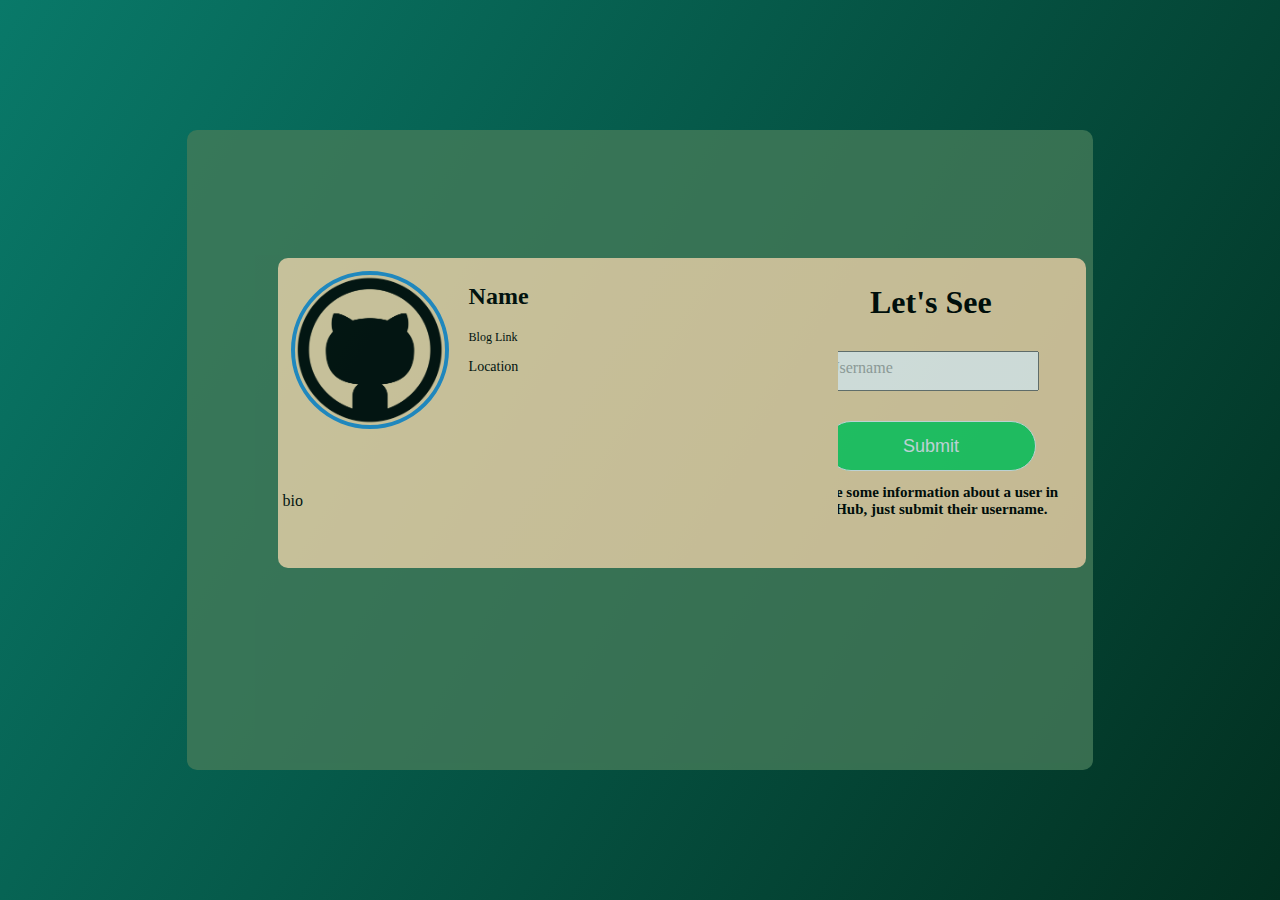
<file: midterm/index.html>
<html lang="en" dir="ltr">
    <head>
        <meta charset="utf-8">
        <title>My GitHub</title>
        <link rel="stylesheet" href="style.css">
    </head>
    <body>
        <div class="container">
            <div class="error_handling" hidden="true">
                <p class="error_access">Hi</p>
            </div>
            <div class="right">
                <h1>Let's See</h1>
                <!-- <form method="post"> -->
                <div class="form">
                    <div class="text_field">
                        <input type="text" id="userNameInput" required>
                        <label>Username</label>
                    </div>
                    <input type="submit" id="submit_button" value="Submit">
                <!-- </form> -->
                </div>
                <h2>To see some information about a user in GitHub, just submit their username.</h2>
            </div>
            <div class="left">
                <div class="image-content">
                    <span class="overlay">

                    </span>
                    <div class="card-image">
                        <img src="image/sample.png" class="img">
                    </div>
                </div>
                <div class="description">
                    <h2 class="name">Name</h2>
                    <p class="detail">Blog Link</p>
                    <p class="detail2">Location</p>
                </div>
                <div class="bio">
                    <p class="bio-text">bio</p>
                </div>
            </div>
        </div>
        <script src="./js/index.js"></script>
    </body>
</html>
</file>
<file: midterm/style.css>
body{
    margin: 0;
    padding: 0;
    background-image: linear-gradient(120deg, #097969, #023020);
    height: 100vh;
    overflow: hidden;
}


.container {
    width: 70%;
    min-height: 70%;
    position: absolute;
    top: 50%;
    left: 50%;
    transform: translate(-50%, -50%);
    -webkit-transform: translate(-50%, -50%);
    -moz-transform: translate(-50%, -50%);
    -o-transform: translate(-50%, -50%);
    -ms-transform: translate(-50%, -50%);
    background-color: rgb(68, 122, 89);
    opacity: 0.8;
    padding: 5px;
    z-index: 100;
    border-radius: 10px;
    display: flex;
    flex-direction: row;
    align-items: center;
    justify-content: space-around;
}

/* a box pops on when ever an error occures */
.error_handling{
    position: absolute;
    width: 560px;
    top: 10%;
    left: 10%;
    background: #f6d8ac;
    border-radius: 10px;
}
/* the error message in the box */
.error_handling .error_access{
    color: #ff0000;
    max-width: 350px;
    word-wrap: break-word;
    margin: 15px;
}

/* ---------------------------------------Right part------------------------------------ */
/* This part gets username and have submit button. */
.right{
    position: absolute;
    max-width: 300px;
    height: 300px;
    top: 20%;
    left: 65%;
    background: #f6d8ac;
    border-radius: 10px;
    padding: 5px;
}
/* simple message on top */
.right h1{
    text-align: center;
}
/* as a container for text input and submit button */
/* box-sizing specifise the behavior of with and height */
.right .form{
    box-sizing: border-box;
}
/* as a container for text input */
.form .text_field{
    position: relative;
    margin: 30px;
}
/* the input box for getting username */
.text_field input{
    display: block;
    margin-right: auto;
    margin-left: auto;
    width: 90%;
    padding: 0 5px;
    height: 40px;
}
/* the label writen inside of text field */
.text_field label{
    position: absolute;
    display: block;
    margin-right: auto;
    margin-left: auto;
    top: 20%;
    left: 17px;
    color: #adadad;
    transition: 0.5s;
}
/* different color and position of label when user wants to type username inside of text input */
.text_field input:focus ~ label,
.text_field input:valid ~ label{
    top: -20px;
    color: #ff0000;
}
/* submit button */
input[type="submit"]{
    display: block;
    margin-right: auto;
    margin-left: auto;
    width: 70%;
    height: 50px;
    border: 1px solid;
    background: #26d96b;
    border-radius: 25px;
    font-size: 18px;
    color: #e9f4fb;
    cursor: pointer;
}
/* when cursor is on the submit button */
input[type="submit"]:hover{
    border-color: #2691d9;
    transition: 0.5s;
}
/* simple message */
.right h2{
    font-size: 15px;
    text-align: center;
}

/* ---------------------------------------Left part------------------------------------ */
/* Left part is where all the information is going to be. */
.left{
    display: flex;
    flex-wrap: wrap;
    gap: 10px 20px;
    align-items: flex-start;
    flex-wrap: wrap;
    position: absolute;
    width: 550px;
    height: 300px;
    top: 20%;
    left: 10%;
    background: #f6d8ac;
    border-radius: 10px;
    padding: 5px;
}
/* as a container for user image */
.card-image{
    position: relative;
    height: 150px;
    width: 150px;
    padding: 8px;
}
/* the user image with a single blue circle around */
.card-image .img{
    height: 100%;
    width: 100%;
    object-fit: cover;
    border-radius: 50%;
    border: 4px solid #2691d9;
}
/* containing name, blog and location */
.description{
    flex-basis: 50%;
}

/* the blog info */
.description .detail{
    font-size: 12px;
    word-wrap: break-word
}
/* the location info */
.description .detail2{
    font-size: 14px;
}
/* the bio part */
.bio{
    width: 100%;
    /* flex-basis: 30%; */
    flex-shrink: initial;
}
/* bio text */
.bio .bio-text{
    /* max-width: 350px; */
    width: 100%;
    word-wrap: break-word
}
</file>
